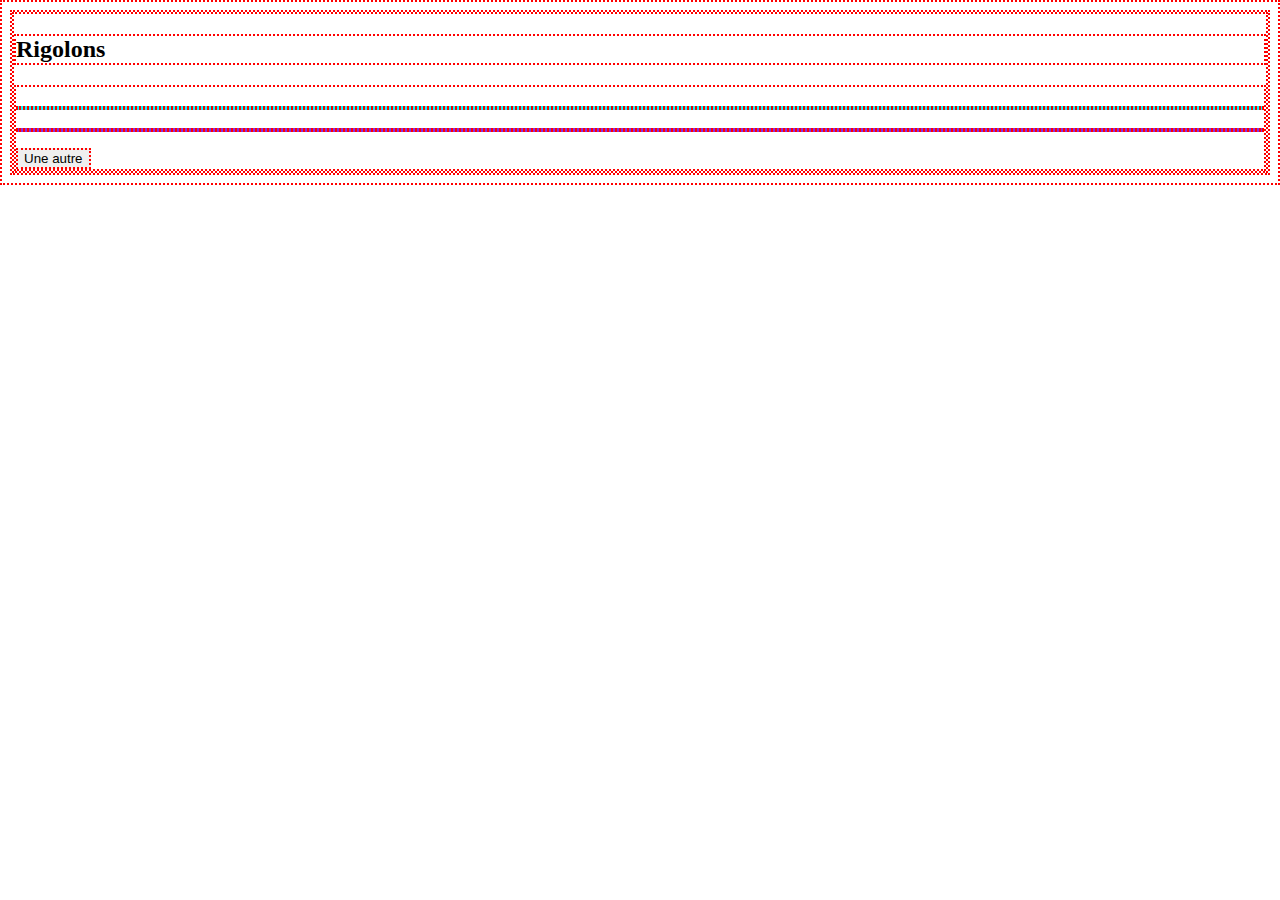
<file: js-projects/api-jokes/index.html>
<!DOCTYPE html>
<html lang="en">
    <head>
        <meta charset="UTF-8" />
        <meta http-equiv="X-UA-Compatible" content="IE=edge" />
        <meta name="viewport" content="width=device-width, initial-scale=1.0" />
        <link rel="stylesheet" href="style.css" />
        <title>Bonnes Blagues</title>
    </head>
    <body>
        <div class="joke-boxe">
            <h2>Rigolons</h2>
            <div class="joke">
                <h3 id="header"></h3>
                <p id="content"></p>
                <input type="submit" value="Une autre" id="my-button" />
            </div>
        </div>

        <script src="app.js"></script>
    </body>
</html>
</file>
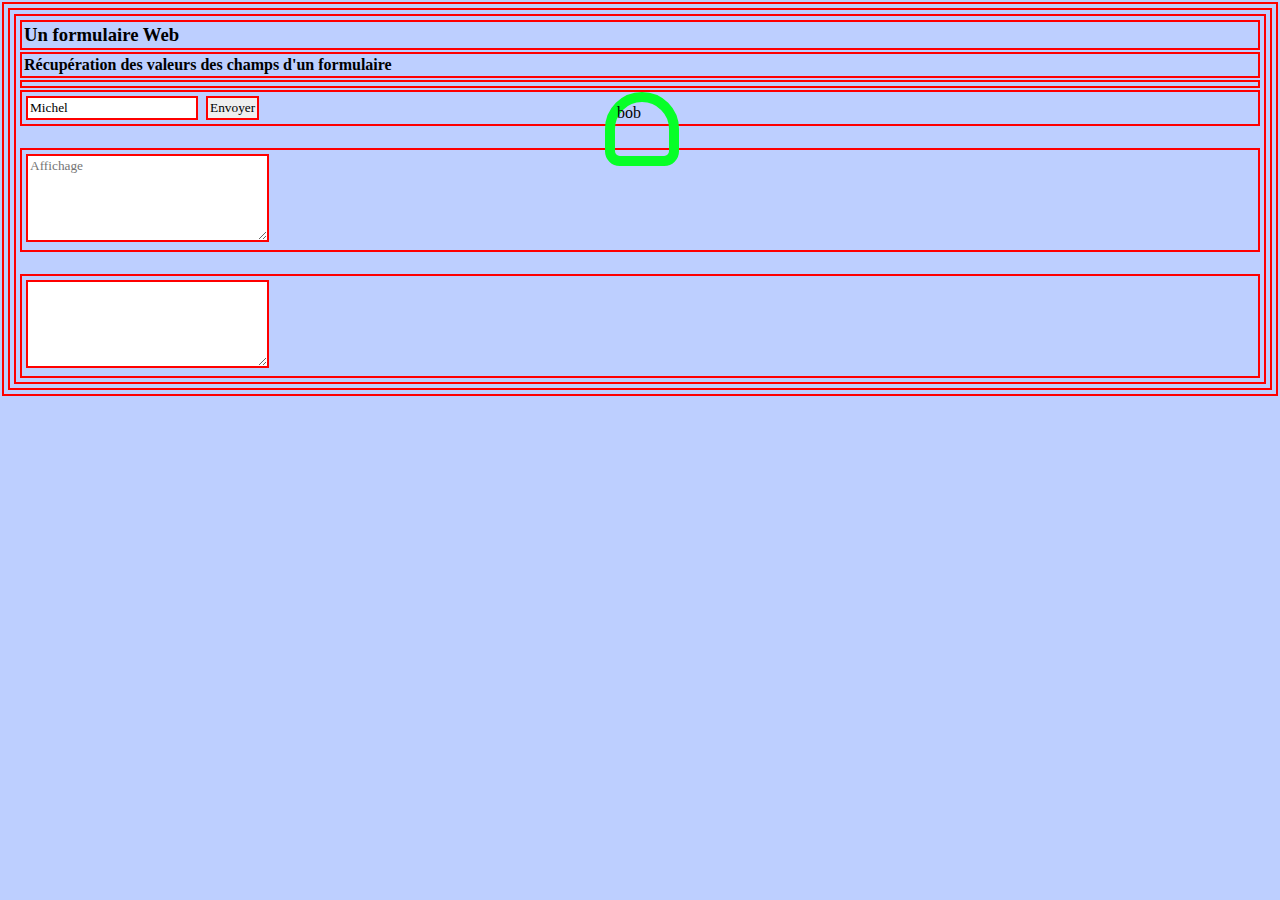
<file: js-projects/js-begin-full/index.html>
<!DOCTYPE html>
<html lang="fr">
    <head>
        <meta charset="UTF-8" />
        <meta http-equiv="X-UA-Compatible" />
        <meta name="viewport" content="width=device-width, initial-scale=1.0" />
        <link rel="stylesheet" href="./style.css" />
        <title>Tuto JS</title>
    </head>
    <body>
        <section>
            <h3>Un formulaire Web</h3>
            <h4>Récupération des valeurs des champs d'un formulaire</h4>
            <hr />

            <div>
                <input
                    id="inputMsg"
                    type="text"
                    value="Michel"
                    name="Nom"
                    size="20"
                />
                <button id="cmdEnvoyer">Envoyer</button>
            </div>
            <br />

            <div>
                <textarea
                    id="outputMsg"
                    name="textarea"
                    rows="5"
                    cols="30"
                    placeholder="Affichage"
                ></textarea>
            </div>

            <br />
            <div>
                <textarea
                    id="ecrireMsg"
                    name="textarea"
                    rows="5"
                    cols="30"
                    placeholder="Ecrire quelque chose"
                >
                </textarea>
            </div>
        </section>

        <div class="mobileBox">bob</div>

        <script src="app.js"></script>
    </body>
</html>
</file>
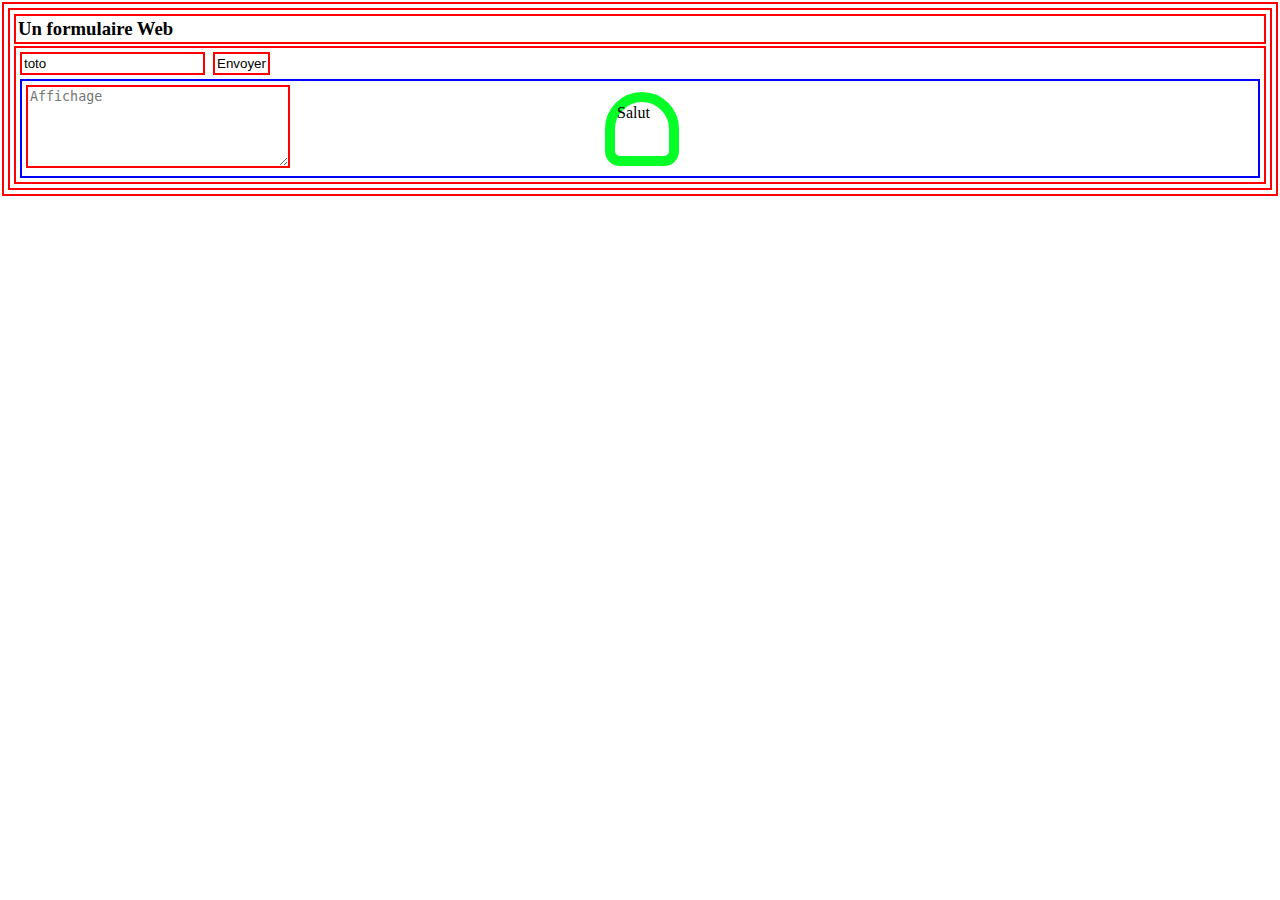
<file: js-projects/js-begin/index.html>
<!DOCTYPE html>
<html lang="en">
    <head>
        <meta charset="UTF-8" />
        <meta http-equiv="X-UA-Compatible" content="IE=edge" />
        <meta name="viewport" content="width=device-width, initial-scale=1.0" />
        <link rel="stylesheet" href="style.css" />
        <title>Document</title>
    </head>
    <body>
        <h3>Un formulaire Web</h3>

        <div>
            <input
                id="inputMsg"
                type="text"
                value="toto"
                name="Nom"
                size="20"
            />
            <button id="cmdEnvoyer">Envoyer</button>

            <br />
            <div class="affichage">
                <textarea
                    id="outputMsg"
                    name="textarea"
                    rows="5"
                    cols="30"
                    placeholder="Affichage"
                ></textarea>
            </div>
        </div>

        <div class="mobileBox">Salut</div>

        <script src="app.js"></script>
    </body>
</html>
</file>
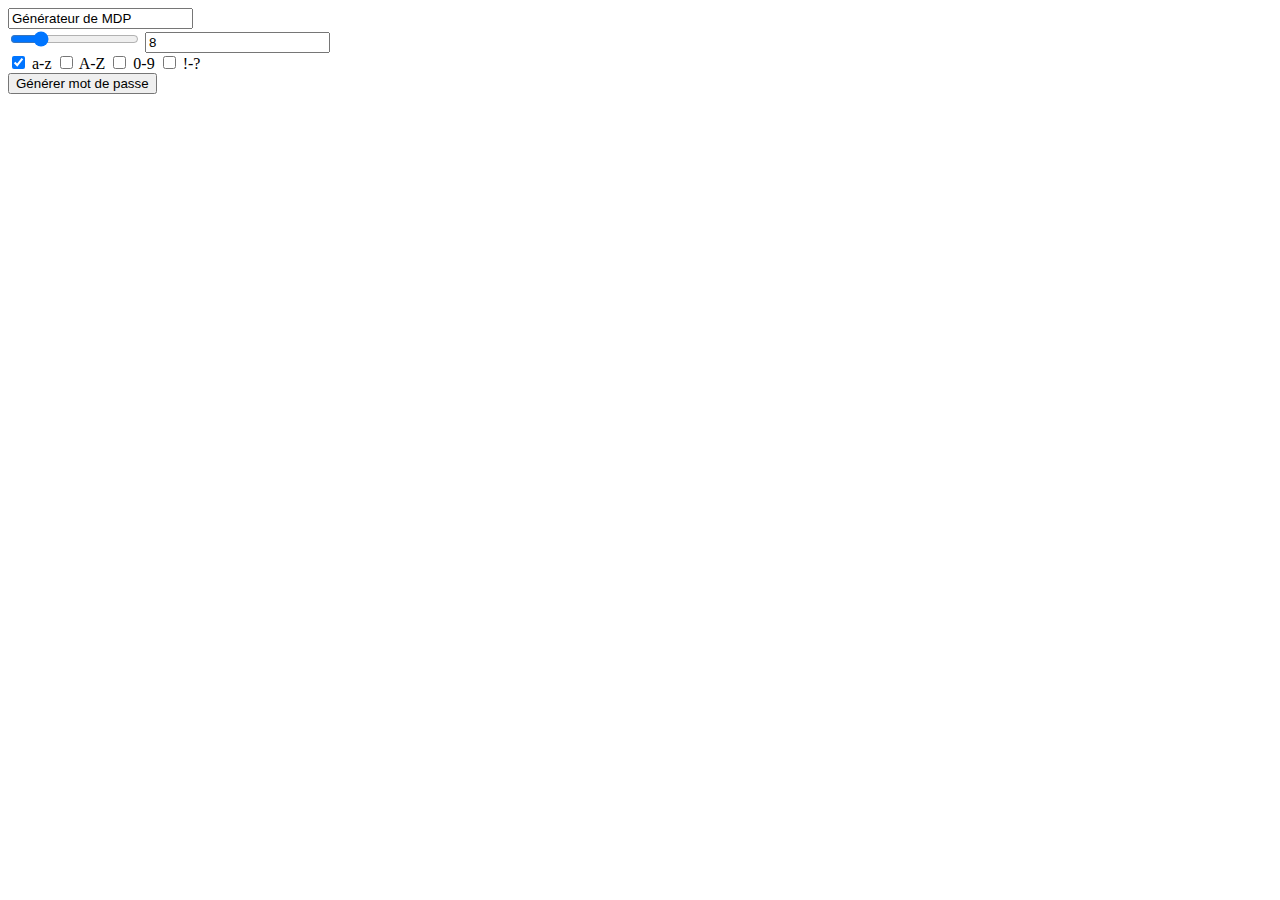
<file: js-projects/password-generator/index.html>
<!DOCTYPE html>
<html lang="en">
    <head>
        <meta charset="UTF-8" />
        <meta http-equiv="X-UA-Compatible" content="IE=edge" />
        <meta name="viewport" content="width=device-width, initial-scale=1.0" />
        <link rel="stylesheet" href="style.css" />
        <title>Password Generator</title>
    </head>
    <body>
        <div class="app">
            <input
                type="text"
                id="password-output"
                value="Générateur de MDP"
                readonly
            />

            <div class="range-container">
                <input
                    type="range"
                    id="password-length"
                    min="4"
                    max="24"
                    value="8"
                    oninput="document.getElementById('display-password-length').value=this.value"
                />
                <input
                    type="text"
                    id="display-password-length"
                    value="8"
                    readonly
                />
            </div>

            <div class="checkbox-container">
                <input type="checkbox" id="lowercase" checked />
                <label for="lowercase">a-z</label>

                <input type="checkbox" id="uppercase" />
                <label for="uppercase">A-Z</label>

                <input type="checkbox" id="numbers" />
                <label for="numbers">0-9</label>

                <input type="checkbox" id="symbols" />
                <label for="symbols">!-?</label>
            </div>

            <button id="generateButton">Générer mot de passe</button>
        </div>

        <script src="app.js"></script>
    </body>
</html>
</file>
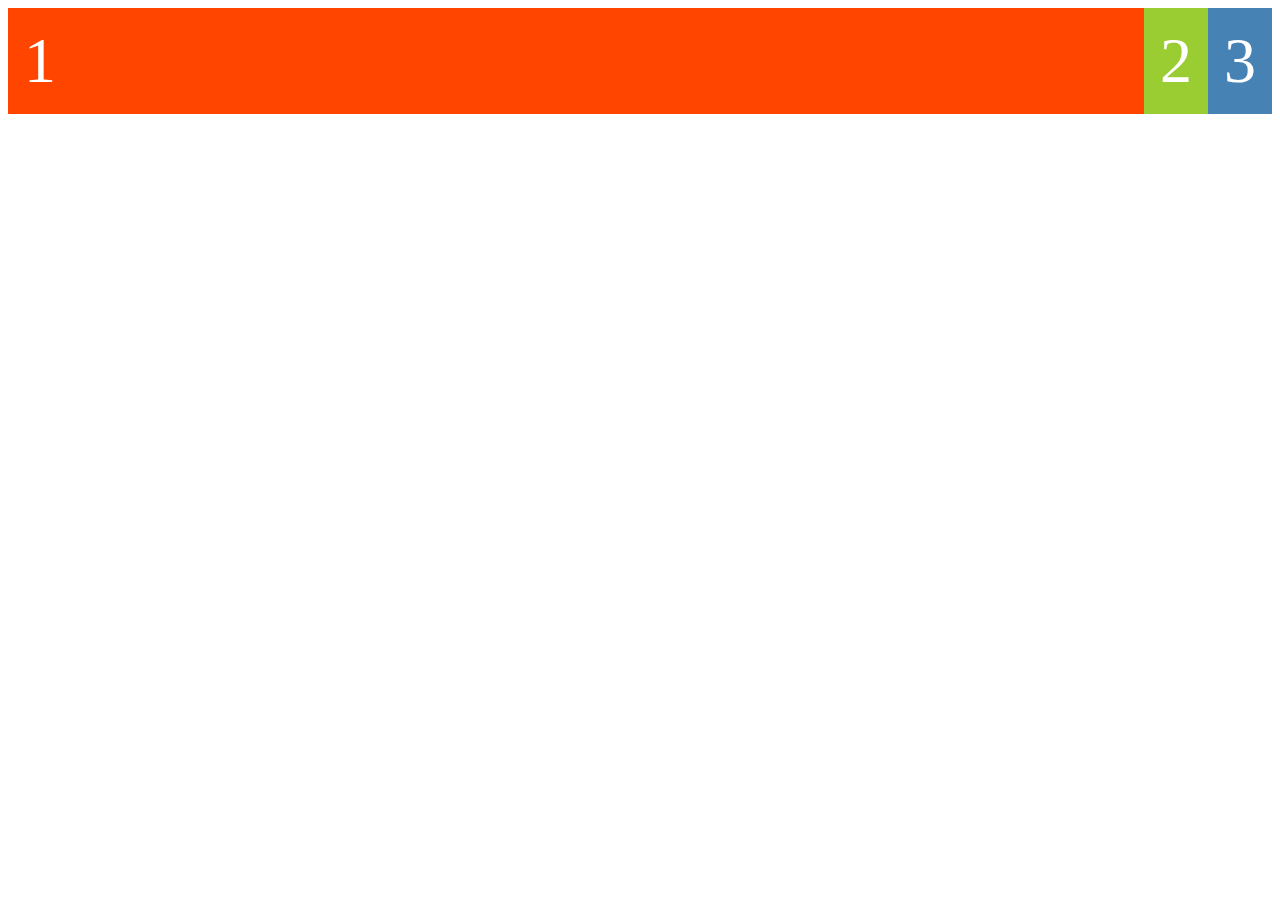
<file: js-projects/flex-grid-basics/test.html>
<!DOCTYPE html>
<title>Example</title>
<style>
    .container {
        display: flex;
    }
    .red {
        background: orangered;
        flex-grow: 1;
    }
    .green {
        background: yellowgreen;
    }
    .blue {
        background: steelblue;
    }
    .container > div {
        font-size: 5vw;
        padding: 1rem;
        color: white;
    }
</style>
<div class="container">
    <div class="red">1</div>
    <div class="green">2</div>
    <div class="blue">3</div>
</div>
</file>
<file: js-projects/api-jokes/style.css>
* {
    border: dotted 2px red;
}

#header {
    background: aqua;
}

#content {
    background: blueviolet;
}
</file>
<file: js-projects/js-begin-full/style.css>
* {
    margin: 2px;
    padding: 2px;
    border: 2px solid red;

    font-family: Georgia, "Times New Roman", Times, serif;
}

body {
    background: rgb(189, 207, 255);
}

.mobileBox {
    border-radius: 50px 50px 20px 20px;
    border: 10px solid rgb(7, 255, 40);

    height: 50px;
    width: 50px;

    position: absolute;

    left: 50%;
    top: 10%;
    transform: translate(-50%); /* fonctionne que d'un cote sinon */
}
</file>
<file: js-projects/js-begin/style.css>
* {
    background: rgb(129, 129, 255);
    margin: 2px;
    padding: 2px;
    border: 2px solid red;
    background: url(https://external-content.duckduckgo.com/iu/?u=https%3A%2F%2Ftse2.mm.bing.net%2Fth%3Fid%3DOIP.Fr5aw2V3k-gjkf8f5j4HUwHaE8%26pid%3DApi&f=1) no-repeat fixed top/cover ;
}
}

body {
    /* background: url(https://external-content.duckduckgo.com/iu/?u=https%3A%2F%2Ftse2.mm.bing.net%2Fth%3Fid%3DOIP.Fr5aw2V3k-gjkf8f5j4HUwHaE8%26pid%3DApi&f=1); */
}

.affichage {
    border: 2px solid blue;
}

.mobileBox {
    position: absolute;
    border-radius: 50px 50px 20px 20px;
    border: 10px solid rgb(7, 255, 40);

    height: 50px;
    width: 50px;

    left: 50%;
    top: 10%;

    transform: translate(-50%); /* fonctionne que d'un cote sinon */

}
</file>
<file: js-projects/password-generator/style.css>
/* * {
    text-align: center;
    font-family: "Segoe UI", Tahoma, Geneva, Verdana, sans-serif;
    font-size: 1.2rem;
    outline: none;
}
body {
    display: flex;
    justify-content: center;
    align-items: center;
    min-height: 100vh;
    margin: 0;
    background: url(./bg.jpg) center/cover;
}
.app {
    background-image: linear-gradient(to right, #ff758c 0%, #ff7eb3 100%);
    margin: 0 10px;
    padding: 24px 10px 10px;
    border-radius: 16px;
    width: 90%;
    max-width: 600px;
    box-shadow: 3px 4px 10px 0px #a76666c2;
}
#password-output {
    background: transparent;
    border: none;
    font-size: 1.5rem;
    width: 100%;
}
.range-container {
    margin: 20px 0;
}
input[type="range"] {
    -webkit-appearance: none;
    appearance: none;
    width: 160px;
    background-image: linear-gradient(120deg, #d4fc79 0%, #96e6a1 100%);
    border-radius: 50px;
}
input[type="range"]::-webkit-slider-runnable-track {
    -webkit-appearance: none;
    appearance: none;
    height: 16px;
    box-shadow: 0 10px 10px rgba(0, 0, 0, 0.25);
}
input[type="range"]::-webkit-slider-thumb {
    -webkit-appearance: none;
    appearance: none;
    width: 10px;
    height: 40px;
    background: linear-gradient(
        to bottom,
        rgba(255, 255, 255, 0.65) 0%,
        rgba(0, 0, 0, 0.95) 100%
    );
    background-blend-mode: multiply, multiply;
    cursor: pointer;
    border-radius: 18px;
    transform: translateY(-11px);
    transition: 0.15s ease;
    cursor: grab;
}
input[type="range"]::-webkit-slider-thumb:active {
    cursor: grabbing;
    transform: scale(1.2) translateY(-9px);
}
#display-password-length {
    width: 30px;
    background: transparent;
    border: none;
}
.checkbox-container {
    margin: 36px 0 25px;
    display: flex;
    justify-content: space-around;
    align-items: center;
}
input[type="checkbox"] {
    display: none;
}
input[type="checkbox"]:checked + label {
    transform: scale(1.3);
    filter: brightness(150%);
}
label {
    user-select: none;
    background-image: linear-gradient(to top, #accbee 0%, #e7f0fd 100%);
    height: 60px;
    width: 60px;
    display: grid;
    justify-items: center;
    align-items: center;
    border-radius: 15px;
    box-shadow: 0 4px 10px rgba(0, 0, 0, 0.486);
    transition: 0.2s ease;
    cursor: pointer;
}
button {
    margin: 14px 0 20px;
    background-image: linear-gradient(120deg, #d4fc79 0%, #96e6a1 100%);
    padding: 10px 20px;
    border-radius: 150px;
    border: 2px solid #accbee;
    border-bottom: 3px solid yellow;
    border-right: 3px solid yellow;
    transition: 0.2s;
    cursor: pointer;
}
button:hover {
    border: 2px solid yellow;
    border-bottom: 3px solid #accbee;
    border-right: 3px solid #accbee;
    box-shadow: 0 5px 10px rgba(0, 0, 0, 0.32);
    transform: translateX(3px);
}
button:active {
    transform: scale(1.05);
} */
</file>
